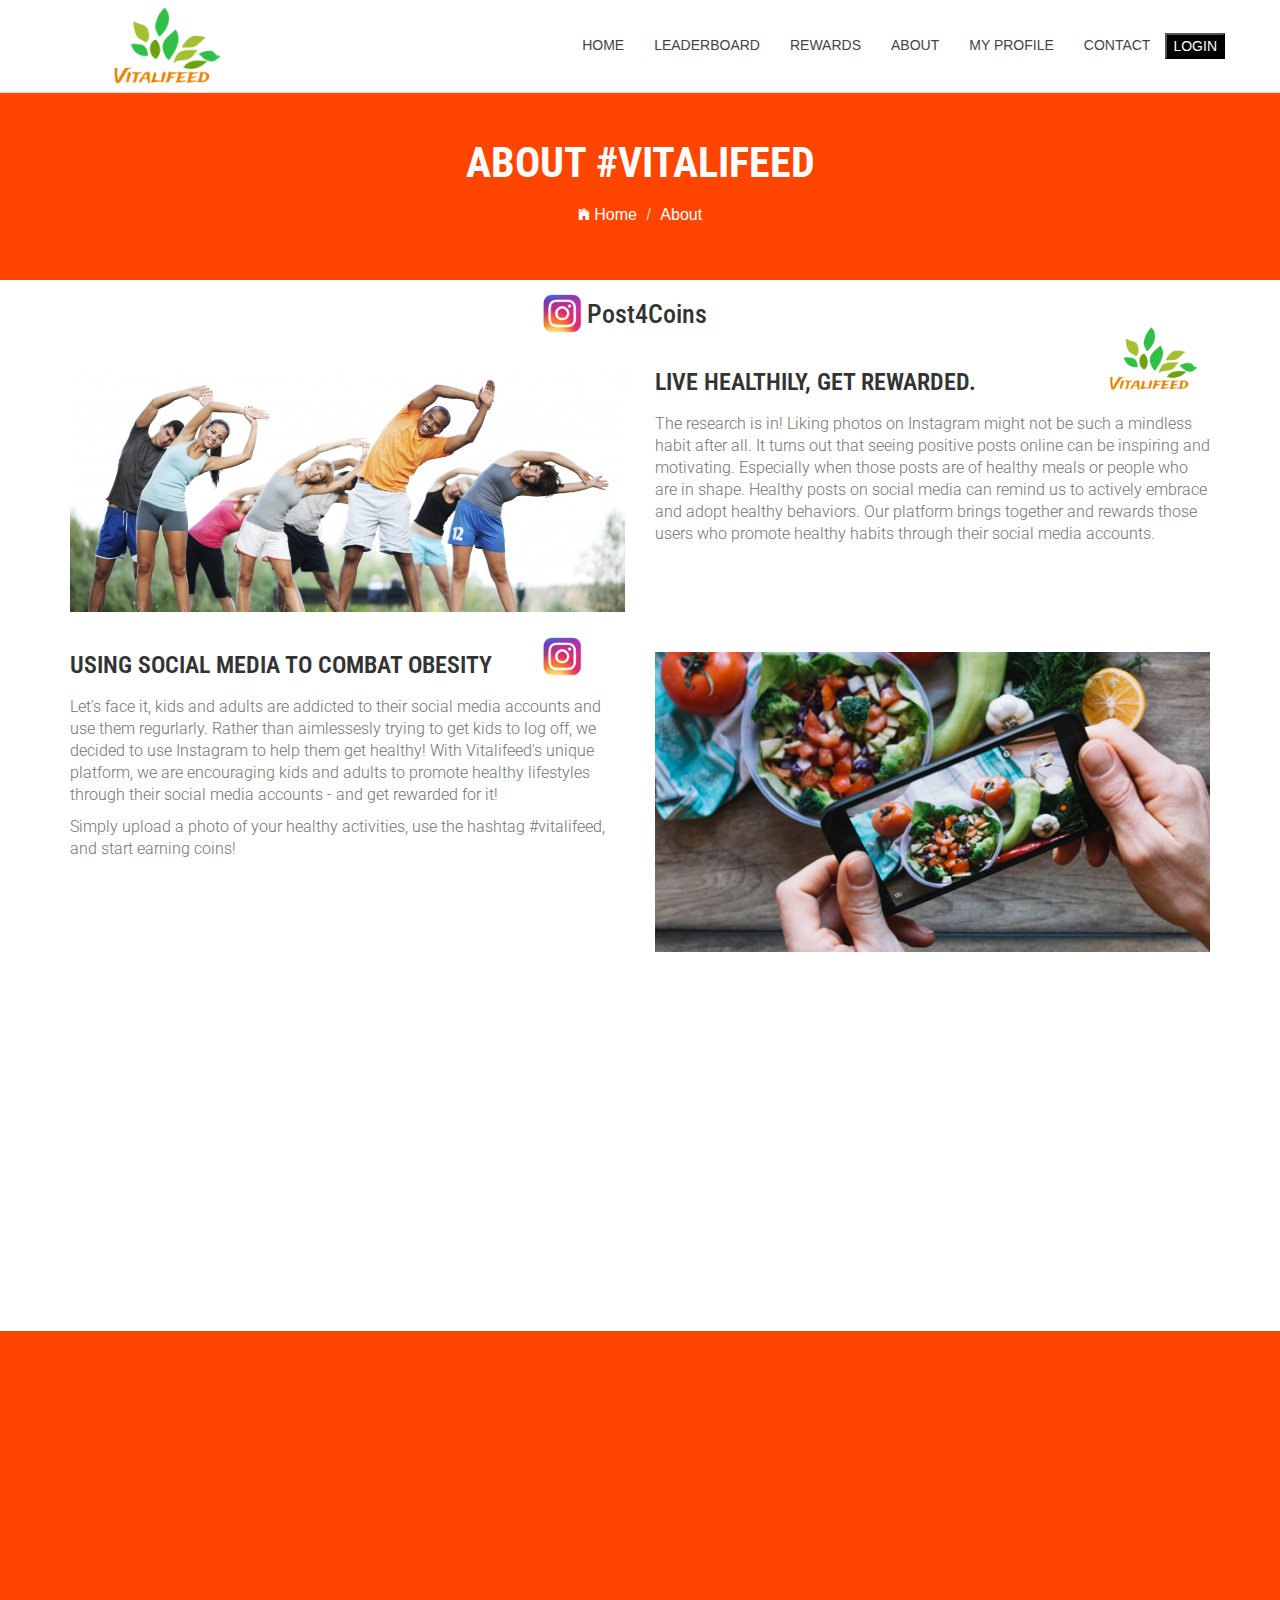
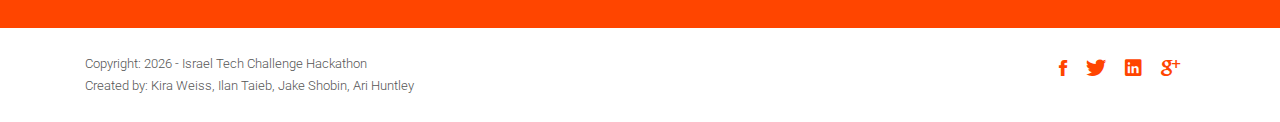
<file: hackathon/about.html>
<!DOCTYPE html>
<html class="no-js">
<head>
        <!-- Basic Page Needs
            ================================================== -->
            <meta charset="utf-8">
            <meta http-equiv="Content-Type" content="text/html; charset=utf-8">
            <link rel="icon" href="favicon.ico">
            <title>Timer Agency Template</title>
            <meta name="description" content="">
            <meta name="keywords" content="">
            <meta name="author" content="">
        <!-- Mobile Specific Metas
            ================================================== -->
            <meta name="format-detection" content="telephone=no">
            <meta name="viewport" content="width=device-width, initial-scale=1">

            
        <!-- Template CSS Files
            ================================================== -->
            <!-- Twitter Bootstrs CSS -->
            <link rel="stylesheet" href="plugins/bootstrap/bootstrap.min.css">
            <!-- Ionicons Fonts Css -->
            <link rel="stylesheet" href="plugins/ionicons/ionicons.min.css">
            <!-- animate css -->
            <link rel="stylesheet" href="plugins/animate-css/animate.css">
            <!-- Hero area slider css-->
            <link rel="stylesheet" href="plugins/slider/slider.css">
            <!-- owl craousel css -->
            <link rel="stylesheet" href="plugins/owl-carousel/owl.carousel.css">
            <link rel="stylesheet" href="plugins/owl-carousel/owl.theme.css">
            <!-- Fancybox -->
            <link rel="stylesheet" href="plugins/facncybox/jquery.fancybox.css">
            <!-- template main css file -->
            <link rel="stylesheet" href="css/style.css">
            <!-- template login css file -->
            <link rel="stylesheet" href="css/login.css"/>
        </head>
        <body>


        <!--
        ==================================================
        Header Section Start
        ================================================== -->
        <header id="top-bar" class="navbar-fixed-top animated-header">
            <div class="container">
                <div class="navbar-header">
                    <!-- responsive nav button -->
                    <button type="button" class="navbar-toggle" data-toggle="collapse" data-target=".navbar-collapse">
                        <span class="sr-only">Toggle navigation</span>
                        <span class="icon-bar"></span>
                        <span class="icon-bar"></span>
                        <span class="icon-bar"></span>
                    </button>
                    <!-- /responsive nav button -->
                    
                    <!-- logo -->
                    <div class="navbar-brand">
                        <a href="index.html" >
                            <img src="images/vitalifeed.png" alt="" class="vitalifeedimg">
                        </a>
                    </div>
                    <!-- /logo -->
                </div>
                <!-- main menu -->
                <nav class="collapse navbar-collapse navbar-right" role="navigation">
                    <div class="main-menu">
                        <ul class="nav navbar-nav navbar-right">
                            <li><a href="index.html" >Home</a></li>
                            <li><a href="leaderboard.html">Leaderboard</a></li>
                            <li><a href="rewards.html">Rewards</a></li>
                            <li><a href="about.html">About</a></li>
                            <li><a href="profile.html">My Profile</a></li>
                            <li><a href="contact.html">Contact</a></li>
                            <li><button id="myBtn" class="mytn">LOGIN</button></li>
                        </ul>
                    </div>
                </nav>
                <!-- /main nav -->
            </div>
        </header>
        

<!-- 
        ================================================== 
            Login Module
            ================================================== -->
            <div id="myModal" class="modal">
              <div class="modal-content">
                    <span class="close" id="closeThis">&times;</span>
                <div class="imgcontainer" flex>
              </div>

              <div class="container">
                  <h3>Login</h3>
                <label for="uname"><b>Username</b></label>
                <input type="text" placeholder="Enter Username" name="uname" required>
                <br><br>
                <label for="psw"><b>Password</b></label>
                <input type="password" placeholder="Enter Password" name="psw" required>
                <br><br>
                
              </div>
                <div class="modal-footer">
                    <button type="submit" id="loginBtn">Login</button>
                </div>
              </div>
            </div>

            <script>
            // Get the modal
            var modal = document.getElementById('myModal');

            // Get the button that opens the modal
            var btn = document.getElementById("myBtn");

            // Get the button that opens the modal
            var loginBtn = document.getElementById("loginBtn");

            // Get the <span> element that closes the modal
            var span = document.getElementsByClassName("close")[0];

            // When the user clicks the button, open the modal 
            btn.onclick = function() {
                modal.style.display = "block";
            }

            loginBtn.onclick = function() {
                
                var username = document.getElementById("uname").value;
                var password = document.getElementById("psw").value;

                if ( username == "Formget" && password == "formget#123"){
                    alert ("Login successfully");
                    window.location = "success.html"; // Redirecting to other page.
                    return false;
                }
                
        }
    


            // When the user clicks on <span> (x), close the modal
            span.onclick = function() {
                modal.style.display = "none";
            }

            // When the user clicks anywhere outside of the modal, close it
            window.onclick = function(event) {
                if (event.target == modal) {
                    modal.style.display = "none";
                }
            }
            </script>
        


        <!-- 
        ================================================== 
            Global Page Section Start
            ================================================== -->
            <section class="global-page-header">
                <div class="container">
                    <div class="row">
                        <div class="col-md-12">
                            <div class="block">
                                <h2>About #Vitalifeed</h2>
                                <ol class="breadcrumb">
                                    <li>
                                        <a href="index.html">
                                            <i class="ion-ios-home"></i>
                                            Home
                                        </a>
                                    </li>
                                    <li class="active">About</li>
                                </ol>
                            </div>
                        </div>
                    </div>
                </div>
            </section>
            <h2 class="postpoints">#Post4Coins</h2>
            <img src="images/instalogo1.jpeg" alt="" class="vitalifeedimgAboutInsta2">


<!-- 
================================================== 
    Company Description Section Start
    ================================================== -->
    <section class="company-description">
        <div class="container">
            <div class="row">
                <div class="col-md-6 wow fadeInLeft" data-wow-delay=".3s" >
                    <img src="images/about/about-company.jpg" alt="" class="img-responsive">
                </div>
                <img src="images/vitalifeed.png" alt="" class="vitalifeedimgAbout">
                <div class="col-md-6">
                    <div class="block">
                        <h3 class="subtitle wow fadeInUp" data-wow-delay=".3s" data-wow-duration="500ms">Live healthily, get rewarded.</h3>
                        <p  class="wow fadeInUp" data-wow-delay=".5s" data-wow-duration="500ms">
                            The research is in! Liking photos on Instagram might not be such a mindless habit after all. It turns out that seeing positive posts online can be inspiring and motivating. Especially when those posts are of healthy meals or people who are in shape. Healthy posts on social media can remind us to actively embrace and adopt healthy behaviors. Our platform brings together and rewards those users who promote healthy habits through their social media accounts.
                        </p>
                        <p  class="wow fadeInUp" data-wow-delay=".7s" data-wow-duration="500ms">
                            
                        </p>
                        
                    </div>
                </div>
            </div>
        </div>
    </section>

<!-- Instagram//obesity topcis -->

    <section class="company-description">
        <div class="container">
            <div class="row">
                
                <img src="images/instalogo1.jpeg" alt="" class="vitalifeedimgAboutInsta">
                <div class="col-md-6">
                    <div class="block">
                        <h3 class="subtitle wow fadeInUp" data-wow-delay=".3s" data-wow-duration="500ms">Using Social Media To Combat Obesity</h3>
                        <p  class="wow fadeInUp" data-wow-delay=".5s" data-wow-duration="500ms">Let's face it, kids and adults are addicted to their social media accounts and use them regurlarly. Rather than aimlessesly trying to get kids to log off, we decided to use Instagram to help them get healthy! With Vitalifeed's unique platform, we are encouraging kids and adults to promote healthy lifestyles through their social media accounts - and get rewarded for it!
                        </p>
                        <p  class="wow fadeInUp" data-wow-delay=".5s" data-wow-duration="500ms">Simply upload a photo of your healthy activities, use the hashtag #vitalifeed, and start earning coins!</p>
                        <p  class="wow fadeInUp" data-wow-delay=".7s" data-wow-duration="500ms">
                        </p>
                    </div>
                </div>
                <div class="col-md-6 wow fadeInLeft" data-wow-delay=".3s" >
                    <img src="images/instasaladfinal.jpg" alt="" class="instaphotosalad">
                </div>
            </div>
        </div>
    </section>


<!-- 
================================================== 
    Company Feature Section Start
    ================================================== -->
    <section class="about-feature clearfix">
        <div class="container-fluid">
            <div class="row">
                <div class="block about-feature-1 wow fadeInDown" data-wow-duration="500ms" data-wow-delay=".3s">
                    <h2>
                        Why Choose Us
                    </h2>
                    <p>
                        Are you active on social media? Do you like to follow or post content promoting healthy lifestyles? Power to you! By using our platform, we will reward you for posting content about healthy lifestyles.
                    </p>
                </div>
                <div class="block about-feature-2 wow fadeInDown" data-wow-duration="500ms" data-wow-delay=".5s">
                    <h2 class="item_title">
                        What We Offer
                    </h2>
                    <p>
                        Instant access to global and local communities of social media users who live healthy lifestyles. Simply make an account, start posting, use our hashtag #vitalifeed and start earning coins!
                    </p>
                </div>
                <div class="block about-feature-3 wow fadeInDown" data-wow-duration="500ms" data-wow-delay=".7s">
                    <h2 class="item_title">
                        Get rewards!
                    </h2>
                    <p>
                        Earn coins for your posts about healthy living. The more coins you have, the higher up on the leaderboard you will be. Each month, we will choose top performers and reward them with additional coins!
                    </p>
                </div>
            </div>
        </div>
    </section>

            <!--
            ==================================================
            Call To Action Section Start
            ================================================== -->
            <section id="call-to-action">
                <div class="container">
                    <div class="row">
                        <div class="col-md-12">
                            <div class="block">
                                <h2 class="title wow fadeInDown" data-wow-delay=".3s" data-wow-duration="500ms">SO WHAT DO YOU THINK?</h1>
                                    <a href="contact.html" class="btn btn-default btn-contact wow fadeInDown" data-wow-delay=".7s" data-wow-duration="500ms">Contact Us</a>
                                </div>
                            </div>
                            
                        </div>
                    </div>
                </section>

             <!--
            ==================================================
            Footer Section Start
            ================================================== -->
            <footer id="footer">
                <div class="container">
                    <div class="col-md-8">
                        <p class="copyright">Copyright: <span><script>document.write(new Date().getFullYear())</script></span> - Israel Tech Challenge Hackathon<br> 
                            Created by: Kira Weiss, Ilan Taieb, Jake Shobin, Ari Huntley
                        </a>
                    </p>
                </div>
                <div class="col-md-4">
                    <!-- Social Media -->
                    <ul class="social">
                        <li>
                            <a href="http://wwww.facebook.com" class="Facebook">
                                <i class="ion-social-facebook"></i>
                            </a>
                        </li>
                        <li>
                            <a href="https://twitter.com/?lang=en" class="Twitter">
                                <i class="ion-social-twitter"></i>
                            </a>
                        </li>
                        <li>
                            <a href="#" class="Linkedin">
                                <i class="ion-social-linkedin"></i>
                            </a>
                        </li>
                        <li>
                            <a href="https://plus.google.com/discover" class="Google Plus">
                                <i class="ion-social-googleplus"></i>
                            </a>
                        </li>
                    </ul>
                </div>
            </div>
        </footer> <!-- /#footer -->

	<!-- Template Javascript Files
       ================================================== -->
       <!-- jquery -->
       <script src="plugins/jQurey/jquery.min.js"></script>
       <!-- Form Validation -->
       <script src="plugins/form-validation/jquery.form.js"></script> 
       <script src="plugins/form-validation/jquery.validate.min.js"></script>
       <!-- owl carouserl js -->
       <script src="plugins/owl-carousel/owl.carousel.min.js"></script>
       <!-- bootstrap js -->
       <script src="plugins/bootstrap/bootstrap.min.js"></script>
       <!-- wow js -->
       <script src="plugins/wow-js/wow.min.js"></script>
       <!-- slider js -->
       <script src="plugins/slider/slider.js"></script>
       <!-- Fancybox -->
       <script src="plugins/facncybox/jquery.fancybox.js"></script>
       <!-- template main js -->
       <script src="js/main.js"></script>
   </body>
   </html>
</file>
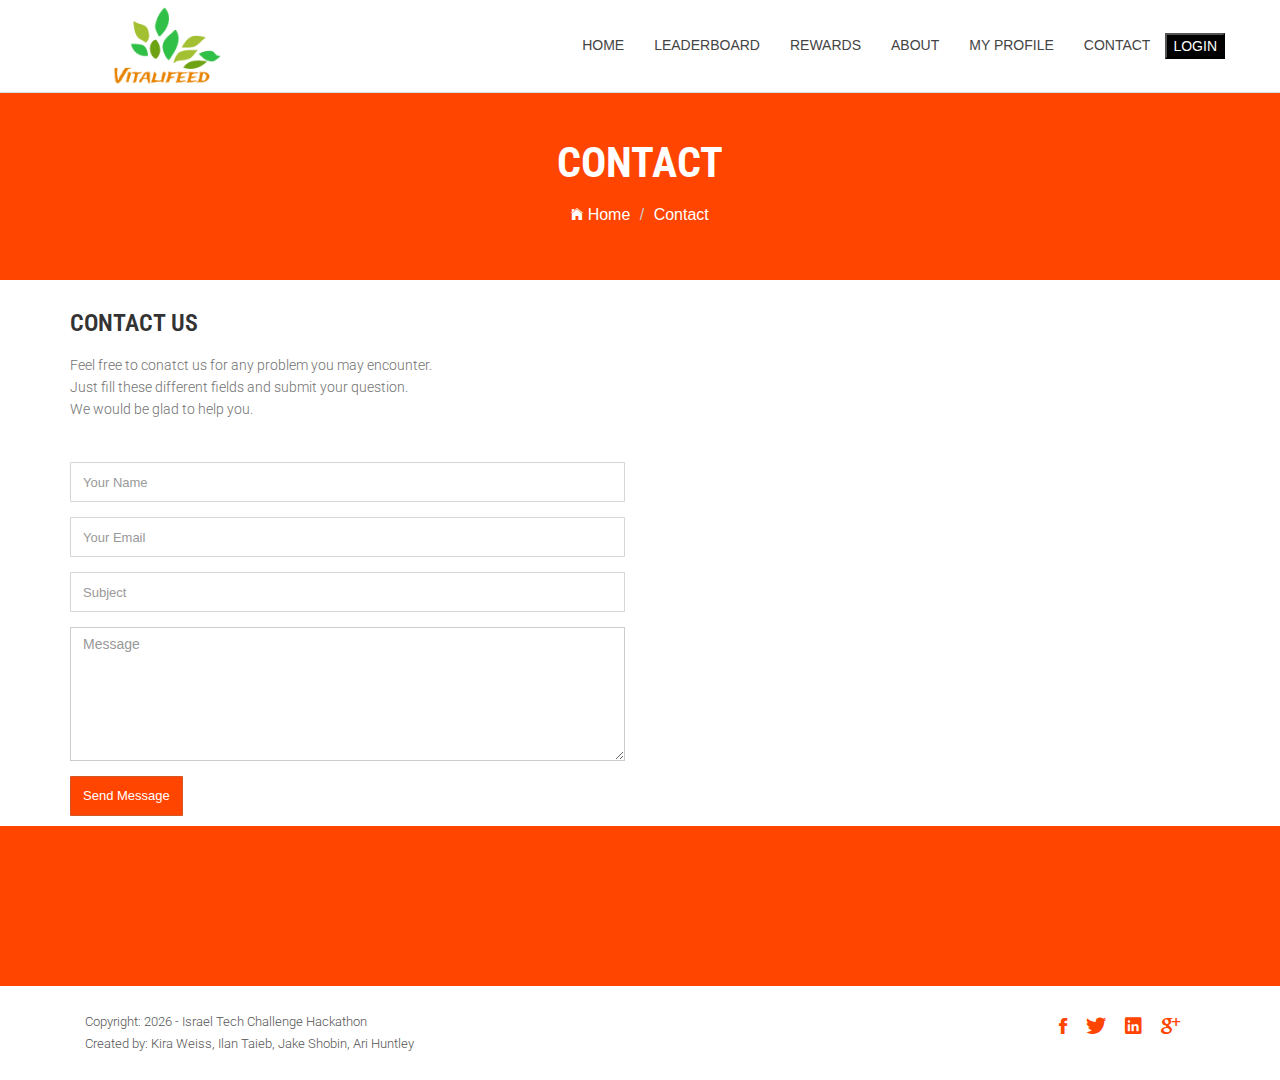
<file: hackathon/contact.html>
<!DOCTYPE html>
<html class="no-js">
<head>
        <!-- Basic Page Needs
            ================================================== -->
            <meta charset="utf-8">
            <meta http-equiv="Content-Type" content="text/html; charset=utf-8">
            <link rel="icon" href="favicon.ico">
            <title>Timer Agency Template</title>
            <meta name="description" content="">
            <meta name="keywords" content="">
            <meta name="author" content="">
        <!-- Mobile Specific Metas
            ================================================== -->
            <meta name="format-detection" content="telephone=no">
            <meta name="viewport" content="width=device-width, initial-scale=1">


        <!-- Template CSS Files
            ================================================== -->
            <!-- Twitter Bootstrs CSS -->
            <link rel="stylesheet" href="plugins/bootstrap/bootstrap.min.css">
            <!-- Ionicons Fonts Css -->
            <link rel="stylesheet" href="plugins/ionicons/ionicons.min.css">
            <!-- animate css -->
            <link rel="stylesheet" href="plugins/animate-css/animate.css">
            <!-- Hero area slider css-->
            <link rel="stylesheet" href="plugins/slider/slider.css">
            <!-- owl craousel css -->
            <link rel="stylesheet" href="plugins/owl-carousel/owl.carousel.css">
            <link rel="stylesheet" href="plugins/owl-carousel/owl.theme.css">
            <!-- Fancybox -->
            <link rel="stylesheet" href="plugins/facncybox/jquery.fancybox.css">
            <!-- template main css file -->
            <link rel="stylesheet" href="css/style.css">
            <!-- template login css file -->
            <link rel="stylesheet" href="css/login.css"/>
        </head>
        <body>


        <!--
        ==================================================
        Header Section Start
        ================================================== -->
        <header id="top-bar" class="navbar-fixed-top animated-header">
            <div class="container">
                <div class="navbar-header">
                    <!-- responsive nav button -->
                    <button type="button" class="navbar-toggle" data-toggle="collapse" data-target=".navbar-collapse">
                        <span class="sr-only">Toggle navigation</span>
                        <span class="icon-bar"></span>
                        <span class="icon-bar"></span>
                        <span class="icon-bar"></span>
                    </button>
                    <!-- /responsive nav button -->
                    
                    <!-- logo -->
                    <div class="navbar-brand">
                        <a href="index.html" >
                            <img src="images/vitalifeed.png" alt="" class="vitalifeedimg">
                        </a>
                    </div>
                    <!-- /logo -->
                </div>
                <!-- main menu -->
                <nav class="collapse navbar-collapse navbar-right" role="navigation">
                    <div class="main-menu">
                        <ul class="nav navbar-nav navbar-right">
                            <li><a href="index.html" >Home</a></li>
                            <li><a href="leaderboard.html">Leaderboard</a></li>
                            <li><a href="rewards.html">Rewards</a></li>
                            <li><a href="about.html">About</a></li>
                            <li><a href="profile.html">My Profile</a></li>
                            <li><a href="contact.html">Contact</a></li>
                            <li><button id="myBtn" class="mytn">LOGIN</button></li>
                        </ul>
                    </div>
                </nav>
            </div>
        </header>


        <!-- 
        ================================================== 
            Login Module
            ================================================== -->
            <div id="myModal" class="modal">
              <div class="modal-content">
                    <span class="close" id="closeThis">&times;</span>
                <div class="imgcontainer" flex>
              </div>

              <div class="container">
                  <h3>Login</h3>
                <label for="uname"><b>Username</b></label>
                <input type="text" placeholder="Enter Username" name="uname" required>
                <br><br>
                <label for="psw"><b>Password</b></label>
                <input type="password" placeholder="Enter Password" name="psw" required>
                <br><br>
                
              </div>
                <div class="modal-footer">
                    <button type="submit" id="loginBtn">Login</button>
                </div>
              </div>
            </div>

            <script>
            // Get the modal
            var modal = document.getElementById('myModal');

            // Get the button that opens the modal
            var btn = document.getElementById("myBtn");

            // Get the button that opens the modal
            var loginBtn = document.getElementById("loginBtn");

            // Get the <span> element that closes the modal
            var span = document.getElementsByClassName("close")[0];

            // When the user clicks the button, open the modal 
            btn.onclick = function() {
                modal.style.display = "block";
            }

            loginBtn.onclick = function() {
                
                var username = document.getElementById("uname").value;
                var password = document.getElementById("psw").value;

                if ( username == "Formget" && password == "formget#123"){
                    alert ("Login successfully");
                    window.location = "success.html"; // Redirecting to other page.
                    return false;
                }
                
        }
    


            // When the user clicks on <span> (x), close the modal
            span.onclick = function() {
                modal.style.display = "none";
            }

            // When the user clicks anywhere outside of the modal, close it
            window.onclick = function(event) {
                if (event.target == modal) {
                    modal.style.display = "none";
                }
            }
            </script>
        


        <!-- 
        ================================================== 
            Global Page Section Start
            ================================================== -->
            <section class="global-page-header">
                <div class="container">
                    <div class="row">
                        <div class="col-md-12">
                            <div class="block">
                                <h2>Contact</h2>
                                <ol class="breadcrumb">
                                    <li>
                                        <a href="index.html">
                                            <i class="ion-ios-home"></i>
                                            Home
                                        </a>
                                    </li>
                                    <li class="active">Contact</li>
                                </ol>
                            </div>
                        </div>
                    </div>
                </div>
            </section>


<!-- 
================================================== 
    Contact Section Start
    ================================================== -->
    <section id="contact-section">
        <div class="container">
            <div class="row">
                <div class="col-md-6">
                    <div class="block">
                        <h2 class="subtitle wow fadeInDown" data-wow-duration="500ms" data-wow-delay=".3s">Contact Us</h2>
                        <p class="subtitle-des wow fadeInDown" data-wow-duration="500ms" data-wow-delay=".5s">
                            Feel free to conatct us for any problem you may encounter. <br>Just fill these different fields and submit your question.<br>We would be glad to help you. 
                        </p>
                        <div class="contact-form">
                            <form id="contact-form" method="#" action="#" role="form">

                                <div class="form-group wow fadeInDown" data-wow-duration="500ms" data-wow-delay=".6s">
                                    <input type="text" placeholder="Your Name" class="form-control" name="name" id="name">
                                </div>

                                <div class="form-group wow fadeInDown" data-wow-duration="500ms" data-wow-delay=".8s">
                                    <input type="email" placeholder="Your Email" class="form-control" name="email" id="email" >
                                </div>

                                <div class="form-group wow fadeInDown" data-wow-duration="500ms" data-wow-delay="1s">
                                    <input type="text" placeholder="Subject" class="form-control" name="subject" id="subject">
                                </div>

                                <div class="form-group wow fadeInDown" data-wow-duration="500ms" data-wow-delay="1.2s">
                                    <textarea rows="6" placeholder="Message" class="form-control" name="message" id="message"></textarea>    
                                </div>

                                <div id="success" class="success">
                                    Thank you. The Mailman is on His Way :)
                                </div>

                                <div id="error" class="error">
                                    Sorry, don't know what happened. Try later :(
                                </div>

                                <div id="submit" class="wow fadeInDown" data-wow-duration="500ms" data-wow-delay="1.4s">
                                    <input type="submit" id="contact-submit" class="btn btn-default btn-send" value="Send Message">
                                </div>                      
                            </form>
                        </div>
                    </div>
                </div>

            </div>
        </div>
    </section>  




            <!--
            ==================================================
            Call To Action Section Start
            ================================================== -->
            <section id="call-to-action">
                <div class="container">
                    <div class="row">

                    </div>
                </div>
            </section>

            <!--
            ==================================================
            Footer Section Start
            ================================================== -->
            <footer id="footer">
                <div class="container">
                    <div class="col-md-8">
                        <p class="copyright">Copyright: <span><script>document.write(new Date().getFullYear())</script></span> - Israel Tech Challenge Hackathon<br> 
                            Created by: Kira Weiss, Ilan Taieb, Jake Shobin, Ari Huntley
                        </a>
                    </p>
                </div>
                <div class="col-md-4">
                    <!-- Social Media -->
                    <ul class="social">
                        <li>
                            <a href="http://wwww.facebook.com" class="Facebook">
                                <i class="ion-social-facebook"></i>
                            </a>
                        </li>
                        <li>
                            <a href="https://twitter.com/?lang=en" class="Twitter">
                                <i class="ion-social-twitter"></i>
                            </a>
                        </li>
                        <li>
                            <a href="#" class="Linkedin">
                                <i class="ion-social-linkedin"></i>
                            </a>
                        </li>
                        <li>
                            <a href="https://plus.google.com/discover" class="Google Plus">
                                <i class="ion-social-googleplus"></i>
                            </a>
                        </li>
                    </ul>
                </div>
            </div>
        </footer> <!-- /#footer -->

	<!-- Template Javascript Files
     ================================================== -->
     <!-- jquery -->
     <script src="plugins/jQurey/jquery.min.js"></script>
     <!-- Form Validation -->
     <script src="plugins/form-validation/jquery.form.js"></script> 
     <script src="plugins/form-validation/jquery.validate.min.js"></script>
     <!-- owl carouserl js -->
     <script src="plugins/owl-carousel/owl.carousel.min.js"></script>
     <!-- bootstrap js -->
     <script src="plugins/bootstrap/bootstrap.min.js"></script>
     <!-- wow js -->
     <script src="plugins/wow-js/wow.min.js"></script>
     <!-- slider js -->
     <script src="plugins/slider/slider.js"></script>
     <!-- Fancybox -->
     <script src="plugins/facncybox/jquery.fancybox.js"></script>
     <!-- template main js -->
     <script src="js/main.js"></script>
 </body>
 </html>
</file>
<file: hackathon/plugins/slider/slider.css>
/* -------------------------------- 

Primary style

-------------------------------- */


.cd-words-wrapper {
  display: inline-block;
  position: relative;
  text-align: left;
}
.cd-words-wrapper b {
  display: inline-block;
  position: absolute;
  white-space: nowrap;
  left: 0;
  top: 0;
}
.cd-words-wrapper b.is-visible {
  position: relative;
}
.no-js .cd-words-wrapper b {
  opacity: 0;
}
.no-js .cd-words-wrapper b.is-visible {
  opacity: 1;
}


xslide 

-------------------------------- */
.cd-headline.slide span {
  display: inline-block;
  padding: .2em 0;
}
.cd-headline.slide .cd-words-wrapper {
  overflow: hidden;
  vertical-align: top;
  width: auto!important;
}
.cd-headline.slide b {
  opacity: 0;
  top: .2em;
}
.cd-headline.slide b.is-visible {
  top: 0;
  opacity: 1;
  -webkit-animation: slide-in 0.6s;
  -moz-animation: slide-in 0.6s;
  animation: slide-in 0.6s;
}
.cd-headline.slide b.is-hidden {
  -webkit-animation: slide-out 0.6s;
  -moz-animation: slide-out 0.6s;
  animation: slide-out 0.6s;
}

@-webkit-keyframes slide-in {
  0% {
    opacity: 0;
    -webkit-transform: translateY(-100%);
  }
  60% {
    opacity: 1;
    -webkit-transform: translateY(20%);
  }
  100% {
    opacity: 1;
    -webkit-transform: translateY(0);
  }
}
@-moz-keyframes slide-in {
  0% {
    opacity: 0;
    -moz-transform: translateY(-100%);
  }
  60% {
    opacity: 1;
    -moz-transform: translateY(20%);
  }
  100% {
    opacity: 1;
    -moz-transform: translateY(0);
  }
}
@keyframes slide-in {
  0% {
    opacity: 0;
    -webkit-transform: translateY(-100%);
    -moz-transform: translateY(-100%);
    -ms-transform: translateY(-100%);
    -o-transform: translateY(-100%);
    transform: translateY(-100%);
  }
  60% {
    opacity: 1;
    -webkit-transform: translateY(20%);
    -moz-transform: translateY(20%);
    -ms-transform: translateY(20%);
    -o-transform: translateY(20%);
    transform: translateY(20%);
  }
  100% {
    opacity: 1;
    -webkit-transform: translateY(0);
    -moz-transform: translateY(0);
    -ms-transform: translateY(0);
    -o-transform: translateY(0);
    transform: translateY(0);
  }
}
@-webkit-keyframes slide-out {
  0% {
    opacity: 1;
    -webkit-transform: translateY(0);
  }
  60% {
    opacity: 0;
    -webkit-transform: translateY(120%);
  }
  100% {
    opacity: 0;
    -webkit-transform: translateY(100%);
  }
}
@-moz-keyframes slide-out {
  0% {
    opacity: 1;
    -moz-transform: translateY(0);
  }
  60% {
    opacity: 0;
    -moz-transform: translateY(120%);
  }
  100% {
    opacity: 0;
    -moz-transform: translateY(100%);
  }
}
@keyframes slide-out {
  0% {
    opacity: 1;
    -webkit-transform: translateY(0);
    -moz-transform: translateY(0);
    -ms-transform: translateY(0);
    -o-transform: translateY(0);
    transform: translateY(0);
  }
  60% {
    opacity: 0;
    -webkit-transform: translateY(120%);
    -moz-transform: translateY(120%);
    -ms-transform: translateY(120%);
    -o-transform: translateY(120%);
    transform: translateY(120%);
  }
  100% {
    opacity: 0;
    -webkit-transform: translateY(100%);
    -moz-transform: translateY(100%);
    -ms-transform: translateY(100%);
    -o-transform: translateY(100%);
    transform: translateY(100%);
  }
}
/* --------------------------------
</file>
<file: hackathon/css/style.css>
@import url(http://fonts.googleapis.com/css?family=Roboto:400,300,100,500,700);
@import url(http://fonts.googleapis.com/css?family=Roboto+Condensed:400,300,700);
@import url(http://fonts.googleapis.com/css?family=Glegoo);
body {
  font-family: "Roboto", sans-serif;
}

h1, h2, h3, h4, h5, h6 {
  font-family: "Roboto Condensed", sans-serif;
}

h2 {
  font-size: 26px;
}

p {
  font-family: "Roboto", sans-serif;
  line-height: 22px;
  font-size: 16px;
  font-weight: 300;
}

body {
  background: #ffffff;
}

ul {
  padding-left: 0;
}

ul li {
  list-style: none;
}

a:hover {
  text-decoration: none;
}

.section-heading {
  text-align: center;
  margin-bottom: 65px;
}

.section-heading p {
  font-size: 14px;
  font-weight: 300;
  color: #727272;
  line-height: 20px;
}

.title {
  font-size: 30px;
  line-height: 1.1;
  font-weight: 300;
  color: #333;
  text-transform: uppercase;
  margin-bottom: 20px;
}

.subtitle {
  font-size: 24px;
  font-weight: 600;
  margin-bottom: 18px;
  text-transform: uppercase;
}

.subtitle-des {
  color: #727272;
  font-size: 14px;
  margin-bottom: 35px;
  font-weight: 300;
}

.pages {
  padding: 80px 0 40px;
}

.moduler {
  padding: 140px 0;
}

.social-share li {
  display: inline-block;
  margin: 3px 1px;
}

.social-share a {
  font-size: 20px;
  color: #fff;
  background: #FF4500;
  padding: 4px 10px;
  display: inline-block;
}

.fancybox-close {
  background: url("../images/icons/close.png") no-repeat scroll 0 0 transparent;
  height: 50px;
  right: 0;
  top: 0;
  width: 50px;
}

.fancybox-next span {
  background: url("../images/icons/right.png") no-repeat scroll center center #009ee3;
  height: 50px;
  width: 50px;
  right: 0;
}

.fancybox-prev span {
  background: url("../images/icons/left.png") no-repeat scroll center center #009ee3;
  height: 50px;
  width: 50px;
  left: 0;
}

.fancybox-title {
  padding: 15px 8px;
}

.fancybox-title h3 {
  font-size: 15px;
  margin: 0;
}

.global-page-header {
  background-attachment: fixed;
  background-size: cover;
  padding: 120px 0 25px 0;
  position: relative;
  background: #FF4500;
  color: #fff;
}

.global-page-header h2 {
  font-size: 42px;
  font-weight: bold;
  color: #fff;
  text-transform: uppercase;
}

.global-page-header .breadcrumb {
  background: none;
  font-size: 16px;
  padding: 8px  0;
}

.global-page-header .breadcrumb .active, .global-page-header .breadcrumb li a {
  color: #fff;
}

.global-page-header .block {
  position: relative;
  z-index: 99;
  text-align: center;
}

.works-fit {
  padding: 40px 0;
}

.works-fit figure .buttons {
  left: 14%;
}

.company-description {
  margin-top: 40px;
}

.company-description .block h3 {
  margin-top: 0;
}

.company-description .block p {
  color: #727272;
}

/*=== MEDIA QUERY ===*/
.navbar-default .navbar-nav li a:hover {
  color: #FF4500;
}

.navbar.navbar-default {
  border: 0;
  border-radius: 0;
  margin-bottom: 0;
}

.navbar.navbar-default .navbar-toggle {
  margin-top: 32px;
}

.navbar-header .navbar-brand {
  padding: 5px 0;
}

.navbar-header .navbar-brand a {
  height: auto;
  display: inline-block;
  margin-top: 8px;
}

.navbar-inverse .navbar-toggle {
  background: #444;
}

.navbar-inverse .navbar-toggle:focus {
  background: #444;
}

#top-bar {
  background: #fff;
  color: #fff;
  transition: all 0.2s ease-out 0s;
  padding: 15px 0;
  box-shadow: 0 0 3px 0 rgba(0, 0, 0, 0.1);
  border-bottom: 1px solid #dedede;
}

#top-bar .navbar-nav li a:hover {
  background: transparent;
}

#top-bar.animated-header {
  padding: 20px 0;
  background: #fff;
  box-shadow: none;
}

#top-bar .main-menu li {
  position: relative;
}

#top-bar .main-menu li a {
  color: #444;
  font-size: 14px;
  font-weight: 500;
  border-bottom: 2px solid transparent;
  transition: .3s all;
  text-transform: uppercase;
}

#top-bar .main-menu li a:hover {
  color: #FF4500;
}

.navbar-custom .nav li a {
  position: relative;
  color: #222222;
}

.navbar-right .dropdown-menu {
  right: auto;
  left: 0;
}

.navbar-custom .dropdown-menu {
  position: absolute;
  display: block;
  visibility: hidden;
  opacity: 0;
}

.navbar-toggle {
  background: #222222;
}

.navbar-toggle .icon-bar {
  background: #fff;
}

.dropdown-menu ul {
  list-style: none;
  padding: 15px;
  margin-left: auto;
  margin-right: auto;
  margin-bottom: 0;
  margin-top: -5px;
  background: #fff;
  background-color: rgba(0, 0, 0, 0.95);
  box-shadow: 0 2px 0.09px rgba(0, 0, 0, 0.15);
}

.nav .open a {
  background-color: transparent;
}

.nav .open a:focus {
  background-color: transparent;
}

#top-bar .dropdown-menu ul li a {
  display: block;
  font-size: 13px;
  font-weight: 400;
  line-height: normal;
  text-decoration: none;
  padding: 8px 0;
  color: #fff;
  border-bottom: 1px solid rgba(0, 0, 0, 0.1);
}

#hero-area {
  background: url("../images/slider.jpg") no-repeat 50%;
  background-size: cover;
  background-attachment: fixed;
  padding: 15px 0;
  color: #fff;
  box-shadow: 0 0 8px rgba(0, 0, 0, 0.3);
  position: relative;
}

#hero-area:before {
  content: '';
  z-index: 9;
  position: absolute;
  top: 0;
  left: 0;
  right: 0;
  bottom: 0;
}

#hero-area .block {
  position: relative;
  z-index: 999;
}

#hero-area h1 {
  font-size: 40px;
  line-height: 50px;
  color: #333;
  font-weight: 700;
  margin-bottom: 15px;
  text-transform: uppercase;
}

#hero-area h2 {
  font-size: 18px;
  font-weight: 300;
  margin-bottom: 38px;
  line-height: 27px;
  text-transform: uppercase;
  color: #666;
  font-family: 'Roboto', sans-serif;
  margin-top: 25px;
}

#hero-area .btn {
  background: #414141;
  border: none;
  color: #fff;
  padding: 20px 35px;
  margin-top: 30px;
  font-size: 16px;
  font-size: 13px;
  line-height: 1em;
  text-transform: uppercase;
  letter-spacing: normal;
  border-radius: 0;
}

#call-to-action {
  background: #FF4500;
  background-size: cover;
  background-attachment: fixed;
  padding: 80px 0;
  text-align: center;
  position: relative;
  color: #fff;
}

#call-to-action .block {
  position: relative;
  z-index: 99;
  color: #fff;
}

#call-to-action .block h2 {
  margin-bottom: 15px;
  color: #fff;
}

#call-to-action .block p {
  font-size: 15px;
  font-weight: 300;
  font-family: 'Roboto', sans-serif;
  margin-top: 20px;
}

#call-to-action .block .btn-contact {
  background: #fff;
  border: none;
  color: #FF4500;
  padding: 16px 35px;
  margin-top: 20px;
  font-size: 12px;
  letter-spacing: 2px;
  text-transform: uppercase;
  border-radius: 0;
}

#call-to-action .block .btn-contact i {
  margin-right: 10px;
}

#about {
  padding: 110px 0;
}

#about .block {
  padding: 20px 30px 0 30px;
}

#about .block h2 {
  font-size: 24px;
  font-weight: 600;
  margin-bottom: 30px;
  text-transform: uppercase;
}

#about .block p {
  color: #727272;
  font-size: 16px;
  line-height: 28px;
  margin-bottom: 35px;
}

#about .block img {
  max-width: 100%;
}

.about-feature {
  margin-top: 50px;
}

.about-feature .block {
  color: #fff;
  width: 33.33%;
  padding: 5%;
  float: left;
}

.about-feature .block p {
  font-weight: 300;
}

.about-feature .about-feature-1 {
  background: rgb(250, 92, 34);
}

.about-feature .about-feature-2 {
  background: rgb(255, 110, 57);
}

.about-feature .about-feature-3 {
  background: rgb(248, 116, 68);
}

.works {
  padding: 40px 0;
  background: #FCFCFC;
}

.works .block {
  position: relative;
  z-index: 99;
}

.works .block:hover .img-overly .overly {
  opacity: 1;
}

.works .block h4 {
  padding: 20px 15px;
  margin-top: 0;
  color: #666;
}

.works .block .img-overly {
  position: relative;
  background: rgba(0, 0, 0, 0.85);
}

.works .block .img-overly img {
  border-radius: 0;
}

.works .block .img-overly .overly {
  background: rgba(57, 181, 74, 0.9);
  position: absolute;
  top: 0;
  right: 0;
  left: 0;
  bottom: 0;
  opacity: 0;
  transition: .3s all;
}

.works .block .img-overly .overly a {
  position: absolute;
  top: 45%;
  left: 22%;
}

.works .block .img-overly .overly a i {
  font-size: 30px;
  color: #fff;
}

figure {
  background: #fff;
  margin-bottom: 45px;
  box-shadow: 0 2px 5px 0 rgba(0, 0, 0, 0.04), 0 2px 10px 0 rgba(0, 0, 0, 0.06);
}

figure .img-wrapper {
  position: relative;
  overflow: hidden;
}

figure img {
  -webkit-transform: scale3d(1, 1, 1);
  transform: scale3d(1, 1, 1);
  transition: -webkit-transform 400ms;
  transition: transform 400ms;
  transition: transform 400ms, -webkit-transform 400ms;
}

figure:hover img {
  -webkit-transform: scale3d(1.2, 1.2, 1);
  transform: scale3d(1.2, 1.2, 1);
}

figure:hover .overlay {
  opacity: 1;
}

figure:hover .overlay .buttons a {
  -webkit-transform: scale3d(1, 1, 1);
  transform: scale3d(1, 1, 1);
}

figure .overlay {
  position: absolute;
  top: 0;
  left: 0;
  right: 0;
  bottom: 0;
  padding: 10px;
  text-align: center;
  background: rgba(0, 0, 0, 0.7);
  opacity: 0;
  transition: opacity 400ms;
}

figure .overlay a {
  display: inline-block;
  color: #fff;
  padding: 10px 23px;
  line-height: 1;
  border: 1px solid #fff;
  border-radius: 0px;
  margin: 4px;
  -webkit-transform: scale3d(0, 0, 0);
  transform: scale3d(0, 0, 0);
  transition: all 400ms;
}

figure .overlay a:hover {
  text-decoration: none;
}

figure .overlay:hover a {
  -webkit-transform: scale3d(1, 1, 1);
  transform: scale3d(1, 1, 1);
}

figure .buttons {
  position: absolute;
  top: 45%;
  left: 24%;
}

figure figcaption {
  padding: 20px 25px;
  margin-top: 0;
  color: #666;
}

figure figcaption h4 {
  margin: 0;
}

figure figcaption h4 a {
  color: #FF4500;
}

figure figcaption p {
  font-size: 14px;
  margin-bottom: 0;
  margin-top: 5px;
}

#feature {
  padding: 80px 0;
}

#feature .media {
  margin: 0px 0 70px 0;
}

#feature .media .media-left {
  padding-right: 25px;
}

#feature h3 {
  color: #222222;
  font-size: 18px;
  text-transform: uppercase;
  text-align: center;
  margin-bottom: 20px;
  margin: 0px 0px 15px;
  font-weight: 400;
}

#feature p {
  line-height: 25px;
  font-size: 14px;
  color: #777777;
}

#feature .icon {
  text-decoration: none;
  color: #fff;
  background-color: #FF4500;
  height: 100px;
  text-align: center;
  width: 100px;
  font-size: 50px;
  line-height: 100px;
  overflow: hidden;
  -webkit-border-radius: 50%;
  -moz-border-radius: 50%;
  -ms-border-radius: 50%;
  -o-border-radius: 50%;
  text-shadow: #00a4ba 1px 1px, #00a4ba 2px 2px, #00a4ba 3px 3px, #00a4ba 4px 4px, #00a4ba 5px 5px, #00a4ba 6px 6px, #00a4ba 7px 7px, #00a4ba 8px 8px, #00a4ba 9px 9px, #00a4ba 10px 10px, #00a4ba 11px 11px, #00a4ba 12px 12px, #00a4ba 13px 13px, #00a4ba 14px 14px, #00a4ba 15px 15px, #00a4ba 16px 16px, #00a4ba 17px 17px, #00a4ba 18px 18px, #00a4ba 19px 19px, #00a4ba 20px 20px, #00a4ba 21px 21px, #00a4ba 22px 22px, #00a4ba 23px 23px, #00a4ba 24px 24px, #00a4ba 25px 25px, #00a4ba 26px 26px, #00a4ba 27px 27px, #00a4ba 28px 28px, #00a4ba 29px 29px, #00a4ba 30px 30px, #00a4ba 31px 31px, #00a4ba 32px 32px, #00a4ba 33px 33px, #00a4ba 34px 34px, #00a4ba 35px 35px, #00a4ba 36px 36px, #00a4ba 37px 37px, #00a4ba 38px 38px, #00a4ba 39px 39px, #00a4ba 40px 40px, #00a4ba 41px 41px, #00a4ba 42px 42px, #00a4ba 43px 43px, #00a4ba 44px 44px, #00a4ba 45px 45px, #00a4ba 46px 46px, #00a4ba 47px 47px, #00a4ba 48px 48px, #00a4ba 49px 49px, #00a4ba 50px 50px, #00a4ba 51px 51px, #00a4ba 52px 52px, #00a4ba 53px 53px, #00a4ba 54px 54px, #00a4ba 55px 55px, #00a4ba 56px 56px, #00a4ba 57px 57px, #00a4ba 58px 58px, #00a4ba 59px 59px, #00a4ba 60px 60px, #00a4ba 61px 61px, #00a4ba 62px 62px, #00a4ba 63px 63px, #00a4ba 64px 64px, #00a4ba 65px 65px, #00a4ba 66px 66px, #00a4ba 67px 67px, #00a4ba 68px 68px, #00a4ba 69px 69px, #00a4ba 70px 70px, #00a4ba 71px 71px, #00a4ba 72px 72px, #00a4ba 73px 73px, #00a4ba 74px 74px, #00a4ba 75px 75px, #00a4ba 76px 76px, #00a4ba 77px 77px, #00a4ba 78px 78px, #00a4ba 79px 79px, #00a4ba 80px 80px, #00a4ba 81px 81px, #00a4ba 82px 82px, #00a4ba 83px 83px, #00a4ba 84px 84px, #00a4ba 85px 85px, #00a4ba 86px 86px, #00a4ba 87px 87px, #00a4ba 88px 88px, #00a4ba 89px 89px, #00a4ba 90px 90px, #00a4ba 91px 91px, #00a4ba 92px 92px, #00a4ba 93px 93px, #00a4ba 94px 94px, #00a4ba 95px 95px, #00a4ba 96px 96px, #00a4ba 97px 97px, #00a4ba 98px 98px, #00a4ba 99px 99px, #00a4ba 100px 100px;
}

.wrapper_404 h1 {
  font-size: 200px;
  color: #FF4500;
  line-height: 1;
}

.wrapper_404 h2 {
  font-size: 50px;
  margin-top: 0;
}

.wrapper_404 .btn-home {
  background: #414141;
  border: none;
  color: #fff;
  padding: 20px 35px;
  margin-top: 10px;
  font-size: 16px;
  font-size: 13px;
  line-height: 1em;
  text-transform: uppercase;
  letter-spacing: normal;
  border-radius: 0;
}

#blog-full-width {
  padding: 40px 0 80px;
}

article {
  padding: 30px 0;
}

.blog-content h2 {
  font-family: 'Roboto', sans-serif;
}

.blog-content h2 a {
  color: #444;
  font-weight: 400;
  font-size: 30px;
}

.blog-content .blog-meta {
  color: #9a9a9a;
  font-weight: 300;
  margin-bottom: 25px;
}

.blog-content .blog-meta span:after {
  content: '/';
  padding: 0 3px 0 6px;
}

.blog-content .blog-meta a {
  color: #acacac;
}

.blog-content .blog-meta p {
  margin-top: 20px;
}

.blog-content .btn-details {
  color: #FF4500;
  padding: 0;
  background: #FF4500;
  color: #fff;
  padding: 8px 18px;
  border-radius: 0;
  margin-top: 15px;
  border: 1px solid #fff;
  box-shadow: 0px 0px 0px 1px #FF4500;
}

.blog-post-image {
  margin-top: 30px;
}

.sidebar {
  padding-top: 60px;
}

.sidebar .widget {
  margin-bottom: 40px;
  padding: 15px;
  border: 1px solid #dedede;
}

.sidebar .widget h3 {
  margin-top: 8px;
}

.sidebar .search input.form-control {
  border-right: 0;
  border-radius: 0;
  box-shadow: inset 0 0px 0px rgba(0, 0, 0, 0.075);
}

.sidebar .search button {
  border-left: 0;
}

.sidebar .search button:hover {
  background: transparent;
}

.sidebar .author .author-img img {
  width: 90px;
  border-radius: 100%;
  margin-top: -40px;
  border: 3px solid #fff;
}

.sidebar .author .author-bio p {
  font-size: 14px;
  color: #888;
}

.sidebar .categories ul li {
  border-bottom: 1px solid #f0f0f0;
  padding: 10px 0;
  list-style: none;
}

.sidebar .categories ul li span.badge {
  float: right;
  background: transparent;
  color: #444;
  border: 1px solid #dedede;
  border-radius: 0;
}

.sidebar .categories ul li a {
  color: #555;
}

.sidebar .categories ul li:last-child {
  border-bottom: none;
}

.sidebar .recent-post ul li {
  margin: 20px 0;
}

.sidebar .recent-post ul li a {
  color: #555;
  font-size: 15px;
}

.sidebar .recent-post ul li a:hover {
  color: #FF4500;
}

.sidebar .recent-post time {
  font-weight: 300;
  color: #999;
  font-size: 12px;
}

#clients {
  padding: 30px 0 60px;
}

#clients .owl-carousel .owl-item {
  margin-right: 10px;
}

#clients .owl-carousel .owl-item img {
  display: block;
  width: 100%;
  -webkit-transform-style: preserve-3d;
}

#contact-section {
  padding: 10px 0;
}

#contact-section .contact-form {
  margin-top: 42px;
  z-index : 20;
}

#contact-section .contact-form .btn-send {
  color: #fff;
  outline: none;
  background: #FF4500;
}

#contact-section .contact-form .btn-send:hover {
  border: 1px solid #FF4500;
}

#contact-section input {
  display: block;
  height: 40px;
  padding: 6px 12px;
  font-size: 13px;
  line-height: 1.428571429;
  background-color: #fff;
  background-image: none;
  border: 1px solid #ccc;
  border-radius: 4px;
  box-shadow: inset 0 1px 1px rgba(0, 0, 0, 0.075);
  transition: border-color ease-in-out 0.15s, box-shadow ease-in-out 0.15s;
  border-radius: 1px;
  border: 1px solid rgba(111, 121, 122, 0.3);
  box-shadow: none;
  -webkit-box-shadow: none;
}

#contact-section textarea {
  display: block;
  border-radius: 0;
  width: 100%;
  padding: 6px 12px;
  font-size: 14px;
  line-height: 1.42857143;
  color: #555555;
  background-color: #fff;
  background-image: none;
  border: 1px solid #cccccc;
  box-shadow: none;
  transition: border-color ease-in-out 0.15s, box-shadow ease-in-out 0.15s;
}

#contact-section .address, #contact-section .email, #contact-section .phone {
  text-align: center;
  background: #F7F7F7;
  padding: 20px 0 40px 0;
  margin-bottom: 20px;
}

#contact-section .address i, #contact-section .email i, #contact-section .phone i {
  font-size: 45px;
  color: #FF4500;
}

#contact-section .address h5, #contact-section .email h5, #contact-section .phone h5 {
  font-size: 16px;
  line-height: 1.4;
}

#contact-section .address-details {
  padding-top: 70px;
}

#map-canvas {
  width: 100%;
  height: 350px;
  background-color: #CCC;
}

.error {
  padding: 10px;
  color: #D8000C;
  border-radius: 2px;
  font-size: 14px;
  background-color: #FFBABA;
}

.success {
  background-color: #6cb670;
  border-radius: 2px;
  color: #fff;
  font-size: 14px;
  padding: 10px;
}

#error, #success {
  display: none;
  margin-bottom: 10px;
}

.gallery {
  padding: 100px;
}

.gallery figure .buttons {
  left: 40%;
}

.portfolio-meta span {
  margin: 5px 10px;
  font-weight: 300;
}

.portfolio-meta span a {
  color: #fff;
}

.portfolio-single {
  padding: 80px 0 20px;
}

.portfolio-single .portfolio-content {
  padding: 40px 0;
}

.single-post {
  padding: 80px 0 20px;
}

.single-post .post-content {
  padding: 40px 0;
}

.single-post .post-content ol li, .single-post .post-content ul li {
  color: #666;
}

.single-post .media {
  border: 1px solid #dedede;
  padding: 30px 20px;
}

.single-post .media .media-body a {
  color: #FF4500;
  font-size: 12px;
}

.single-post .media .media {
  border: none;
}

.single-post .comments {
  margin-top: 40px;
}

.single-post .post-comment {
  margin-top: 40px;
}

.single-post .post-comment h3 {
  margin-bottom: 15px;
}

.single-post .post-comment .form-control {
  box-shadow: none;
  border-radius: 0;
}

.single-post .post-comment .btn-send {
  background: #FF4500;
  color: #fff;
  border-radius: 0;
}

#product-showcase-banner {
  padding-top: 160px;
}

#product-showcase-banner .block {
  padding: 20px 0 20px 50px;
}

#product-showcase-banner .block h2 {
  font-size: 40px;
  color: #FF4500;
  margin-bottom: 20px;
  margin-top: 0;
}

#product-showcase-banner .block p {
  color: #666;
  line-height: 25px;
}

#product-showcase-banner .block .buttons {
  margin-top: 25px;
}

#product-showcase-banner .block .buttons .btn {
  color: #fff;
  border: none;
  padding: 12px 40px;
  transition: .2s all;
  letter-spacing: 2px;
  font-size: 15px;
}

#product-showcase-banner .block .buttons .btn-demo {
  background: #5abd4f;
  margin-right: 8px;
  border-bottom: 3px solid #429E38;
}

#product-showcase-banner .block .buttons .btn-demo:hover {
  background: #429E38;
}

#product-showcase-banner .block .buttons .btn-buy {
  background: #00AEDA;
  border-bottom: 3px solid #0190B5;
}

#product-showcase-banner .block .buttons .btn-buy:hover {
  background: #0190B5;
}

#product-showcase-banner .block .buttons .btn-buy span {
  margin-right: 8px;
  font-weight: bold;
}

#product-description {
  padding-top: 80px;
}

#product-description .block {
  height: 400px;
  overflow: hidden;
  margin-top: 35px;
  border-bottom: 1px solid #dedede;
  padding-top: 30px;
  position: relative;
  webkit-transform: translateZ(0);
  -webkit-transform: translateZ(0);
          transform: translateZ(0);
}

#product-description .block:hover img {
  -webkit-transform: translateY(20px);
  transform: translateY(20px);
}

#product-description .block img {
  position: absolute;
  top: 10px;
  left: 0;
  -webkit-transform: translateY(60px);
  transform: translateY(60px);
  transition: -webkit-transform 0.35s cubic-bezier(0.645, 0.045, 0.355, 1);
  transition: transform 0.35s cubic-bezier(0.645, 0.045, 0.355, 1);
  transition: transform 0.35s cubic-bezier(0.645, 0.045, 0.355, 1), -webkit-transform 0.35s cubic-bezier(0.645, 0.045, 0.355, 1);
}

#product-description .block .content {
  width: 60%;
  padding-top: 70px;
}

#product-description .block .content h3 {
  font-size: 32px;
  color: #5c5c5c;
}

#product-description .block .content p {
  color: #787f8c;
  line-height: 25px;
}

#related-items {
  padding: 60px 0 110px;
}

#related-items .title {
  border-bottom: 1px solid #dedede;
  padding: 10px 0;
  margin: 5px 15px 30px 15px;
  text-align: left;
  color: #777;
}

#related-items .product-details {
  margin-bottom: 0;
}

#related-items .block {
  position: relative;
  background: #fff;
  margin-bottom: 45px;
  box-shadow: 0 0px 1px rgba(0, 0, 0, 0.14);
}

#related-items .block:hover .img-overly .overly {
  opacity: 1;
}

#related-items .block h4 {
  padding: 20px 15px;
  margin-top: 0;
  color: #666;
}

#related-items .block h4 span {
  float: right;
  color: #FF4500;
}

#related-items .block .img-overly {
  position: relative;
  background: rgba(0, 0, 0, 0.85);
}

#related-items .block .img-overly img {
  border-radius: 0;
}

#related-items .block .img-overly .overly {
  background: rgba(57, 181, 74, 0.9);
  position: absolute;
  top: 0;
  right: 0;
  left: 0;
  bottom: 0;
  opacity: 0;
  transition: .3s all;
}

#related-items .block .img-overly .overly a {
  position: absolute;
  top: 45%;
  left: 45%;
}

#related-items .block .img-overly .overly a i {
  font-size: 30px;
  color: #fff;
}

.service-page .service-parts .block {
  margin-bottom: 40px;
  text-align: center;
}

.service-page .service-parts .block i {
  font-size: 35px;
  color: #FF4500;
}

.service-page .service-parts .block p {
  padding: 0 8px;
  font-size: 14px;
  color: #777;
  line-height: 1.7;
}

.works.service-page figure .buttons {
  position: absolute;
  top: 45%;
  left: 13%;
}

#team {
  margin: 50px 0;
}

.team-member {
  margin-top: 30px;
}

.team-member:hover .team-img img {
  opacity: .8;
}

.team-member .team-img {
  position: relative;
}

.team-member .team-img .team-pic {
  width: 100%;
}

.team-member .team_designation {
  font-size: 13px;
}

.team-member h3 {
  color: #FF4500;
  margin-bottom: 0;
  font-size: 20px;
}

.team-member p {
  font-size: 14px;
}

.team-member .social-icons a {
  background: #FF4500;
  color: #fff;
  padding: 4px 8px;
  display: inline-block;
  font-size: 15px;
}

.team-member .social-icons .facebook {
  padding: 4px 12px;
}

#footer {
  background: #fff;
  padding: 25px 0;
  color: #555;
}

#footer .copyright {
  font-size: 13px;
  margin-bottom: 0;
}

#footer .copyright a {
  color: #FF4500;
}

#footer .social {
  text-align: right;
  margin-bottom: 0;
}

#footer .social li {
  display: inline-block;
  margin-right: 15px;
}

#footer .social li a {
  font-size: 22px;
  color: #FF4500;
}

.cd-headline.slide .cd-words-wrapper {
  color: #FF4500;
}

ul.social-icons {
  height: auto;
  overflow: hidden;
  list-style: none !important;
  margin-bottom: 10px;
}

ul.social-icons li {
  float: none;
  display: inline-block;
  height: 36px;
}

#copyright a:hover, #copyright nav .menu li a:hover {
  color: #e4e4e4 !important;
}

#copyright a {
  text-decoration: none;
}

#copyright a:hover {
  text-decoration: none;
}

/* Responsive styles
================================================== */
/* Large Devices, Wide Screens */
@media (min-width: 1200px) {
  /* Dropdown animation */
  .navbar-nav .dropdown-menu,
  .navbar-nav .dropdown.megamenu div.dropdown-menu {
    background: none;
    border: 0;
    box-shadow: none;
    display: block;
    opacity: 0;
    z-index: 1;
    visibility: hidden;
    -webkit-transform: scale(0.8);
    transform: scale(0.8);
    transition: visibility 500ms, opacity 500ms, -webkit-transform 500ms cubic-bezier(0.43, 0.26, 0.11, 0.99);
    transition: visibility 500ms, opacity 500ms, transform 500ms cubic-bezier(0.43, 0.26, 0.11, 0.99);
    transition: visibility 500ms, opacity 500ms, transform 500ms cubic-bezier(0.43, 0.26, 0.11, 0.99), -webkit-transform 500ms cubic-bezier(0.43, 0.26, 0.11, 0.99);
  }
  .navbar-nav .dropdown:hover div.dropdown-menu,
  .navbar-nav .dropdown.megamenu:hover div.dropdown-menu {
    opacity: 1;
    visibility: visible;
    color: #777;
    -webkit-transform: scale(1);
    transform: scale(1);
  }
  .navbar-nav .dropdown-backdrop {
    visibility: hidden;
  }
}

/*		Tablet Layout: 768px.
		Gutters: 24px.
		Outer margins: 28px.
		Inherits styles from: Default Layout.
-----------------------------------------------------------------
cols    1     2      3      4      5      6      7      8
px      68    160    252    344    436    528    620    712    */
/*		Mobile Layout: 320px.
		Gutters: 24px.
		Outer margins: 34px.
		Inherits styles from: Default Layout.
---------------------------------------------
cols    1     2      3
px      68    160    252    */
@media only screen and (max-width: 767px) {
  .title {
    font-size: 40px;
  }
  .navbar-header .navbar-brand a {
    padding: 6px 8px;
  }
  #hero-area {
    padding: 140px 0;
  }
  #hero-area .btn {
    margin-top: 8px;
  }
  #about {
    padding: 70px 0;
  }
  #about .block {
    padding: 0;
  }
  figure .buttons {
    left: 16%;
  }
  #feature .media {
    margin: 0px 0px 35px;
  }
  #footer .copyright {
    text-align: center;
  }
  #footer .social {
    text-align: center;
  }
  .dropdown-menu > ul > li > a {
    display: block;
    font-size: 14px;
    font-weight: 400;
    line-height: normal;
    text-decoration: none;
    padding: 15px;
    color: #333;
    border-bottom: 1px solid rgba(0, 0, 0, 0.1);
  }
  .dropdown-menu > ul {
    list-style: none;
    padding: 0 15px;
    margin-left: auto;
    margin-right: auto;
    margin-bottom: 0;
    margin-top: -5px;
    background: #fff;
    background-color: rgba(255, 255, 255, 0.95);
    box-shadow: 0 2px 0.09px rgba(0, 0, 0, 0.15);
  }
  .navbar-collapse {
    background: #333333;
  }
  #top-bar .main-menu li > a {
    color: #fff;
    padding: 21px 10px;
    background: transparent;
  }
  #top-bar .dropdown-menu > ul {
    list-style: none;
    padding: 0 15px;
    margin-left: auto;
    margin-right: auto;
    margin-bottom: 0;
    margin-top: -5px;
    background: #fff;
    background-color: rgba(255, 255, 255, 0.95);
    box-shadow: 0 2px 0.09px rgba(0, 0, 0, 0.15);
  }
  #top-bar .dropdown-menu > ul > li > a {
    display: block;
    font-size: 14px;
    font-weight: 400;
    line-height: normal;
    text-decoration: none;
    padding: 15px;
    color: #333;
    border-bottom: 1px solid rgba(0, 0, 0, 0.1);
  }
}

/*		Wide Mobile Layout: 480px.
		Gutters: 24px.
		Outer margins: 22px.
		Inherits styles from: Default Layout, Mobile Layout.
------------------------------------------------------------
cols    1     2      3      4      5
px      68    160    252    344    436    */

/*# sourceMappingURL=maps/style.css.map */

.img-rewards{
  height:360px;
}

.vitalifeedimg{
  height:170px;
  margin-top:-80px;
  margin-left:20px;
  position:absolute;
}

.vitalifeedimgAbout{
  height:140px;
  margin-top:-80px;
  margin-left:450px;
  position:absolute;
}

.vitalifeedimgAboutInsta{
  height:40px;
  margin-top:-15px;
  margin-left:480px;
  position:absolute;
}

.vitalifeedimgAboutInsta2{
  height:40px;
  margin-top:-45px;
  margin-left:535px;
  position:absolute;
}

.instaphotosalad{
  height:300px;
  width:100%;
  object-fit: cover;
  background-repeat: no-repeat;
  background-size: contain;
}

.postpoints{
  text-align: center;
}
.displayedPhotos {
  width: 300px;
  height: 300px;
  display: inline-block;
}

#hereChanges {
  width:400px;
}

#myContainer {
  display: inline-block;
}

#myProfilePictures {
  height: 600px;
  width: 700px;
  float: right;
  z-index: 30;
  margin-right: 10px;
  padding-top: 5px;
}
</file>
<file: hackathon/css/login.css>
body {
    font-family: Arial, Helvetica, sans-serif;
}

/* The Modal (background) */
.modal {
    display: none; /* Hidden by default */
    position: absolute; /* Stay in place */
    margin-top:80px;
    margin-left: 30%;
    z-index:920;
    overflow: auto; /* Enable scroll if needed */
    }

/* Modal Content */
.modal-content {
    position: absolute;
    margin: auto;
    margin-top:60px;
    padding: 20px;
    border: 5px solid #888;
    width:40%;
}

/* Modal Footer */
.modal-footer {
    padding: 2px 16px;
    background-color: #DCDCDC;
    color: white;
    width: 100%;
}

/* The Close Button */
.closeThis {
    background-color: black;
    color: white;
    float: right;
    font-size: 29px;
    font-weight: 700;
    line-height: 1;
}


#myBtn {
    background-color: black;
    color: white;
    float: right;
    margin-top: 13px; 
}

#loginBtn {
    background-color: black;
    color: white;
    float: right;
}
</file>
